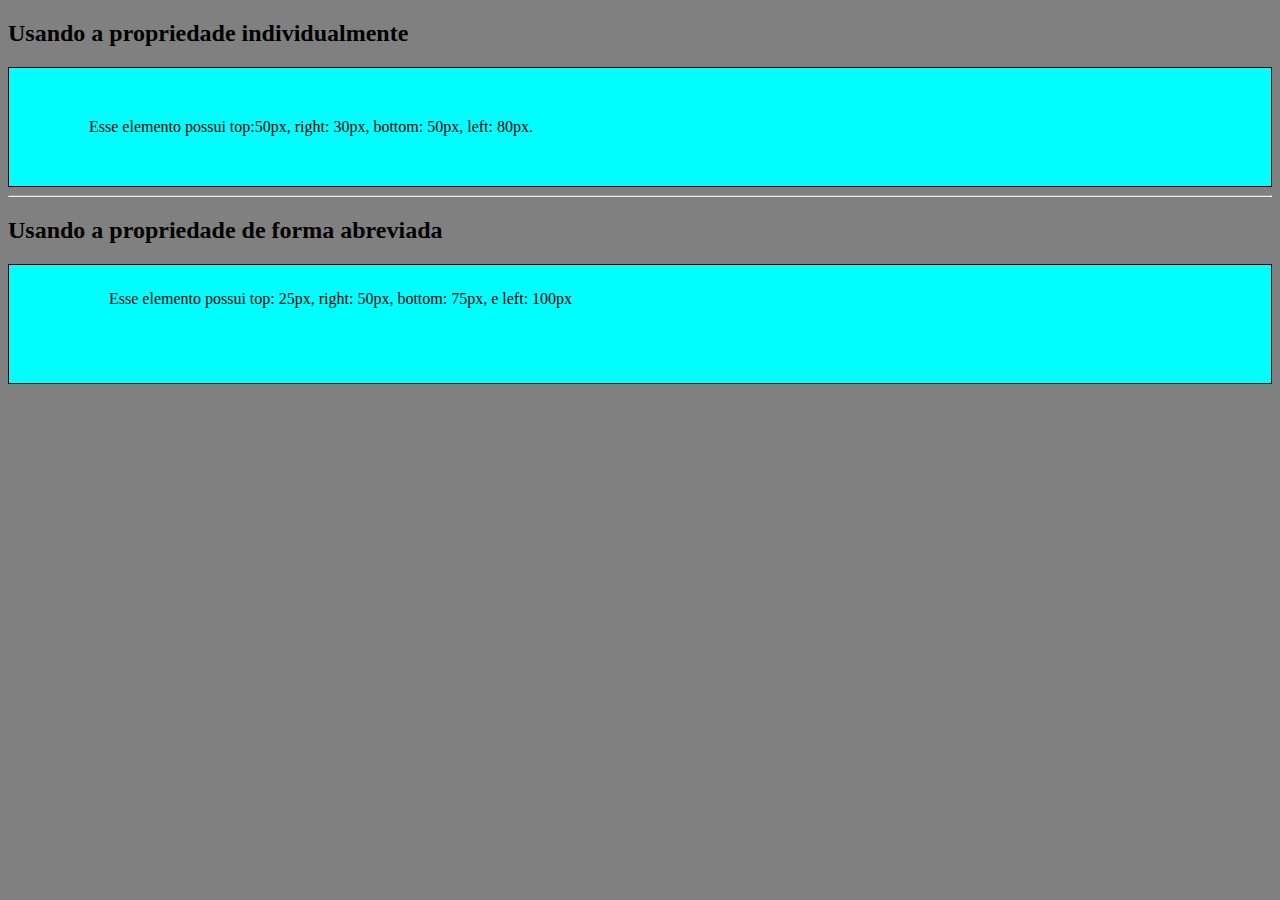
<file: index.html>
<!DOCTYPE html>
<html lang="en">
<head>
    <meta charset="UTF-8">
    <meta name="viewport" content="width=device-width, initial-scale=1.0">
    <title>AulaPadding</title>
    <link rel="stylesheet" href="style.css">
</head>
<body>
    <h2>Usando a propriedade individualmente</h2>
    <section>
            Esse elemento possui top:50px, right: 30px, bottom: 50px, left: 80px.
    </section>

    <hr>
    
    <h2> Usando a propriedade de forma abreviada</h2>
    <article>
        Esse elemento possui top: 25px, right: 50px, bottom: 75px, e left: 100px
    </article>
</body>
</html>
</file>
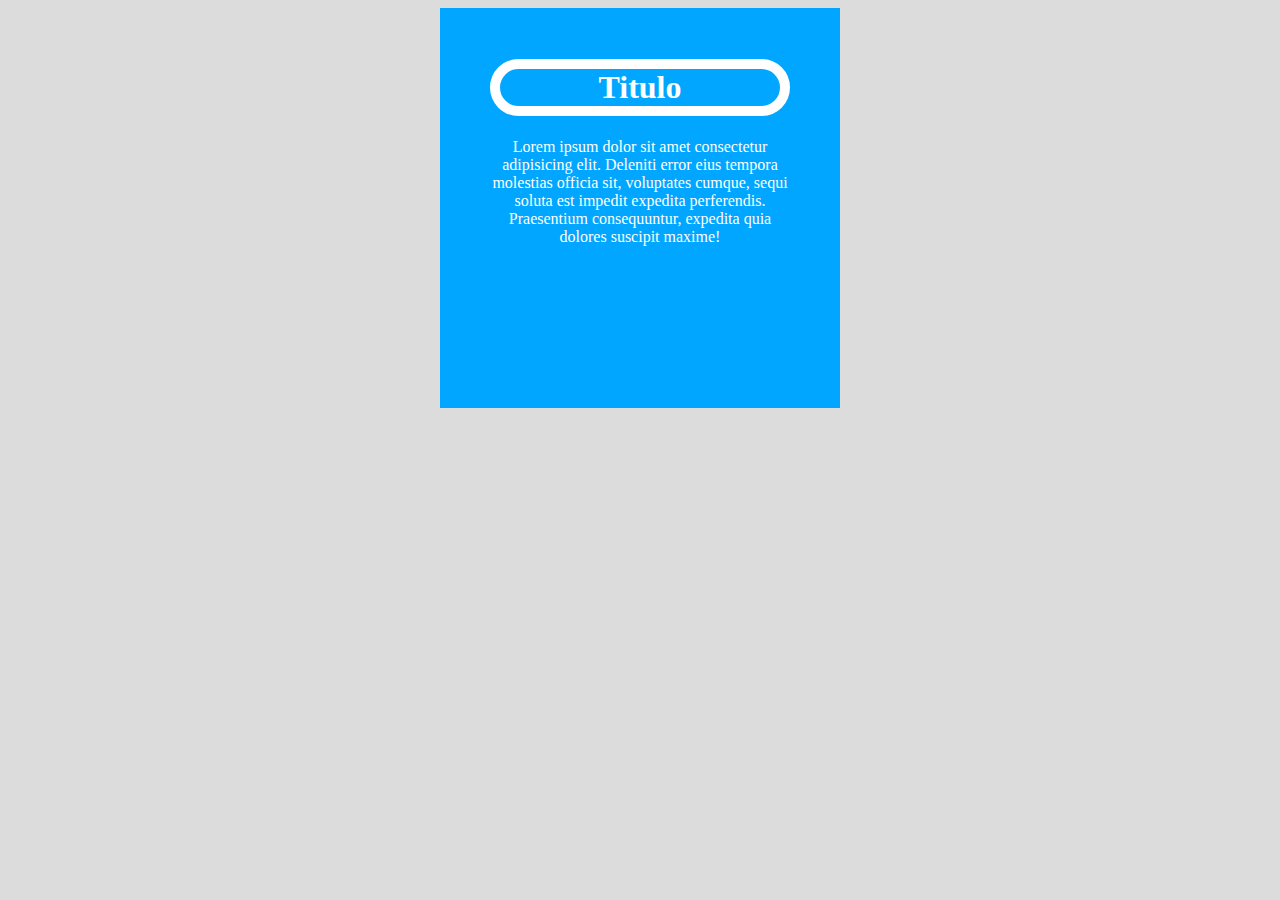
<file: Exercicio.html>
<!DOCTYPE html>
<html lang="en">
<head>
    <meta charset="UTF-8">
    <meta name="viewport" content="width=device-width, initial-scale=1.0">
    <title>ExercicioPadding</title>
    <link rel="stylesheet" href="exercicio.css">
</head>
<body>
    <main>
        <header>
            <h1> Titulo</h1>
        </header>
        <section>
          <p> 
            Lorem ipsum dolor sit amet consectetur adipisicing elit. Deleniti error eius tempora molestias officia sit, voluptates cumque, sequi soluta est impedit expedita perferendis. Praesentium consequuntur, expedita quia dolores suscipit maxime!
          </p>
        </section>
    </main>
</body>
</html>
</file>
<file: style.css>
body
{
    background-color: grey;
}
section
{
    border: 1px double black;
    background-color: aqua;
    padding-top: 50px;  
    padding-right: 30px;
    padding-bottom: 50px;
    padding-left: 80px;
}
article
{
    border: 1px double black;
    background-color: aqua;
    padding: 25px 50px 75px 100px;
}
</file>
<file: exercicio.css>
body
{
    background-color: gainsboro;
}
main
{
  width: 400px;
  height: 400px;
  margin: auto;
  background-color: rgb(0, 166, 255);
  color: #fff;
  padding: 30px 50px;
  box-sizing: border-box;
  text-align: center;
}
h1
{
 border: 10px solid #fff;
 border-radius: 60px;
}
</file>
